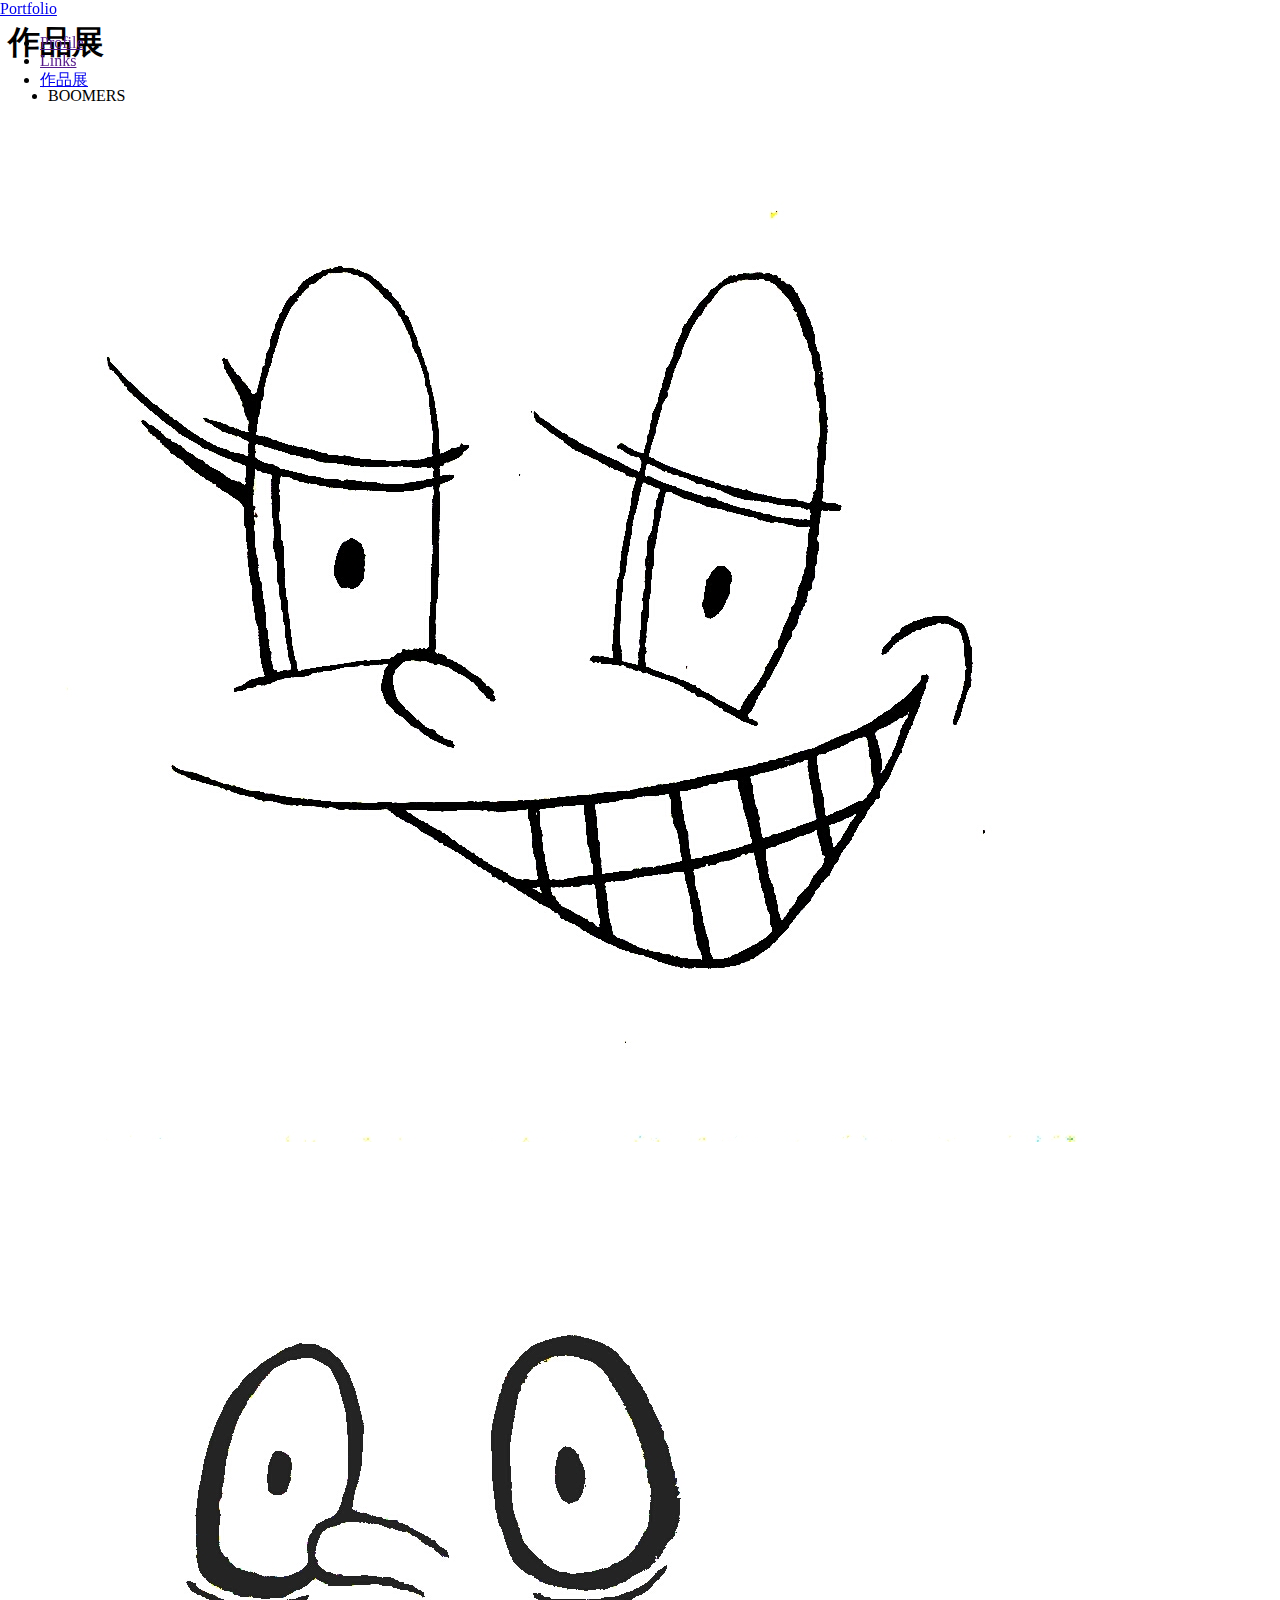
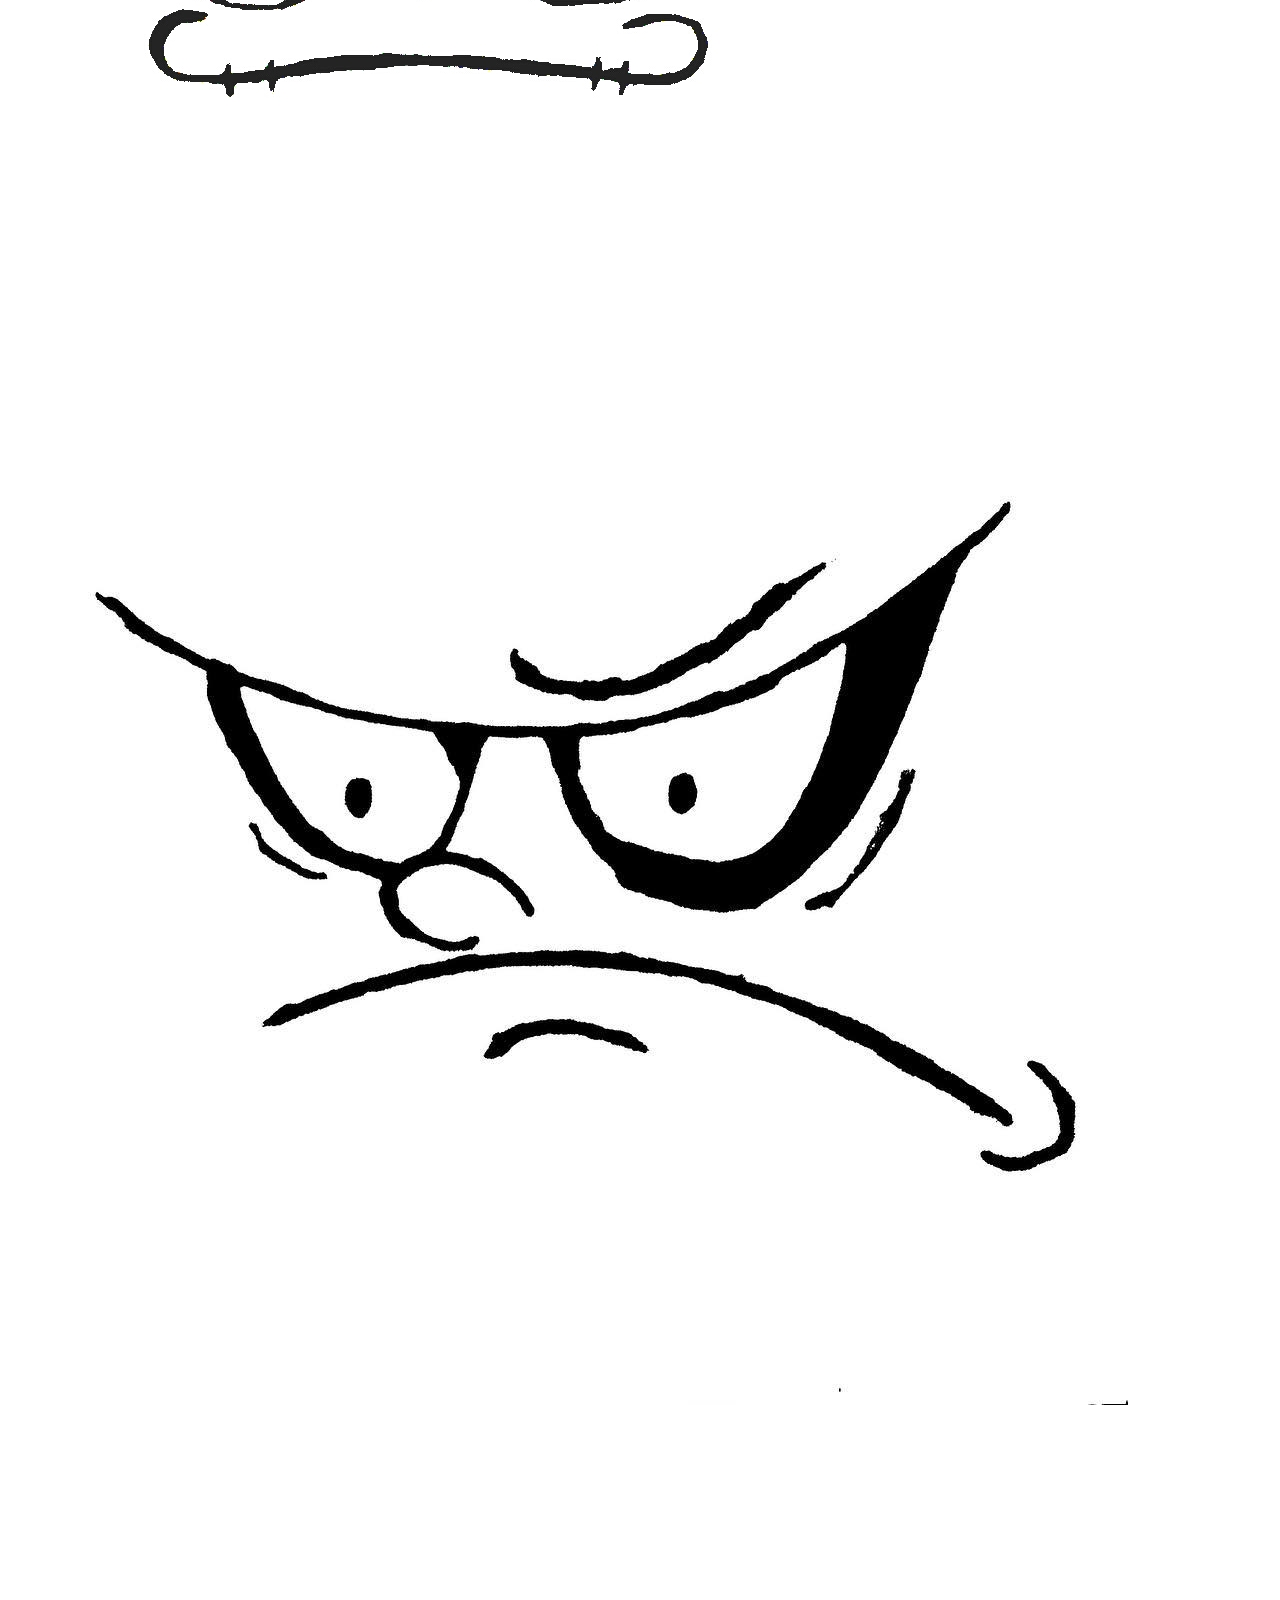
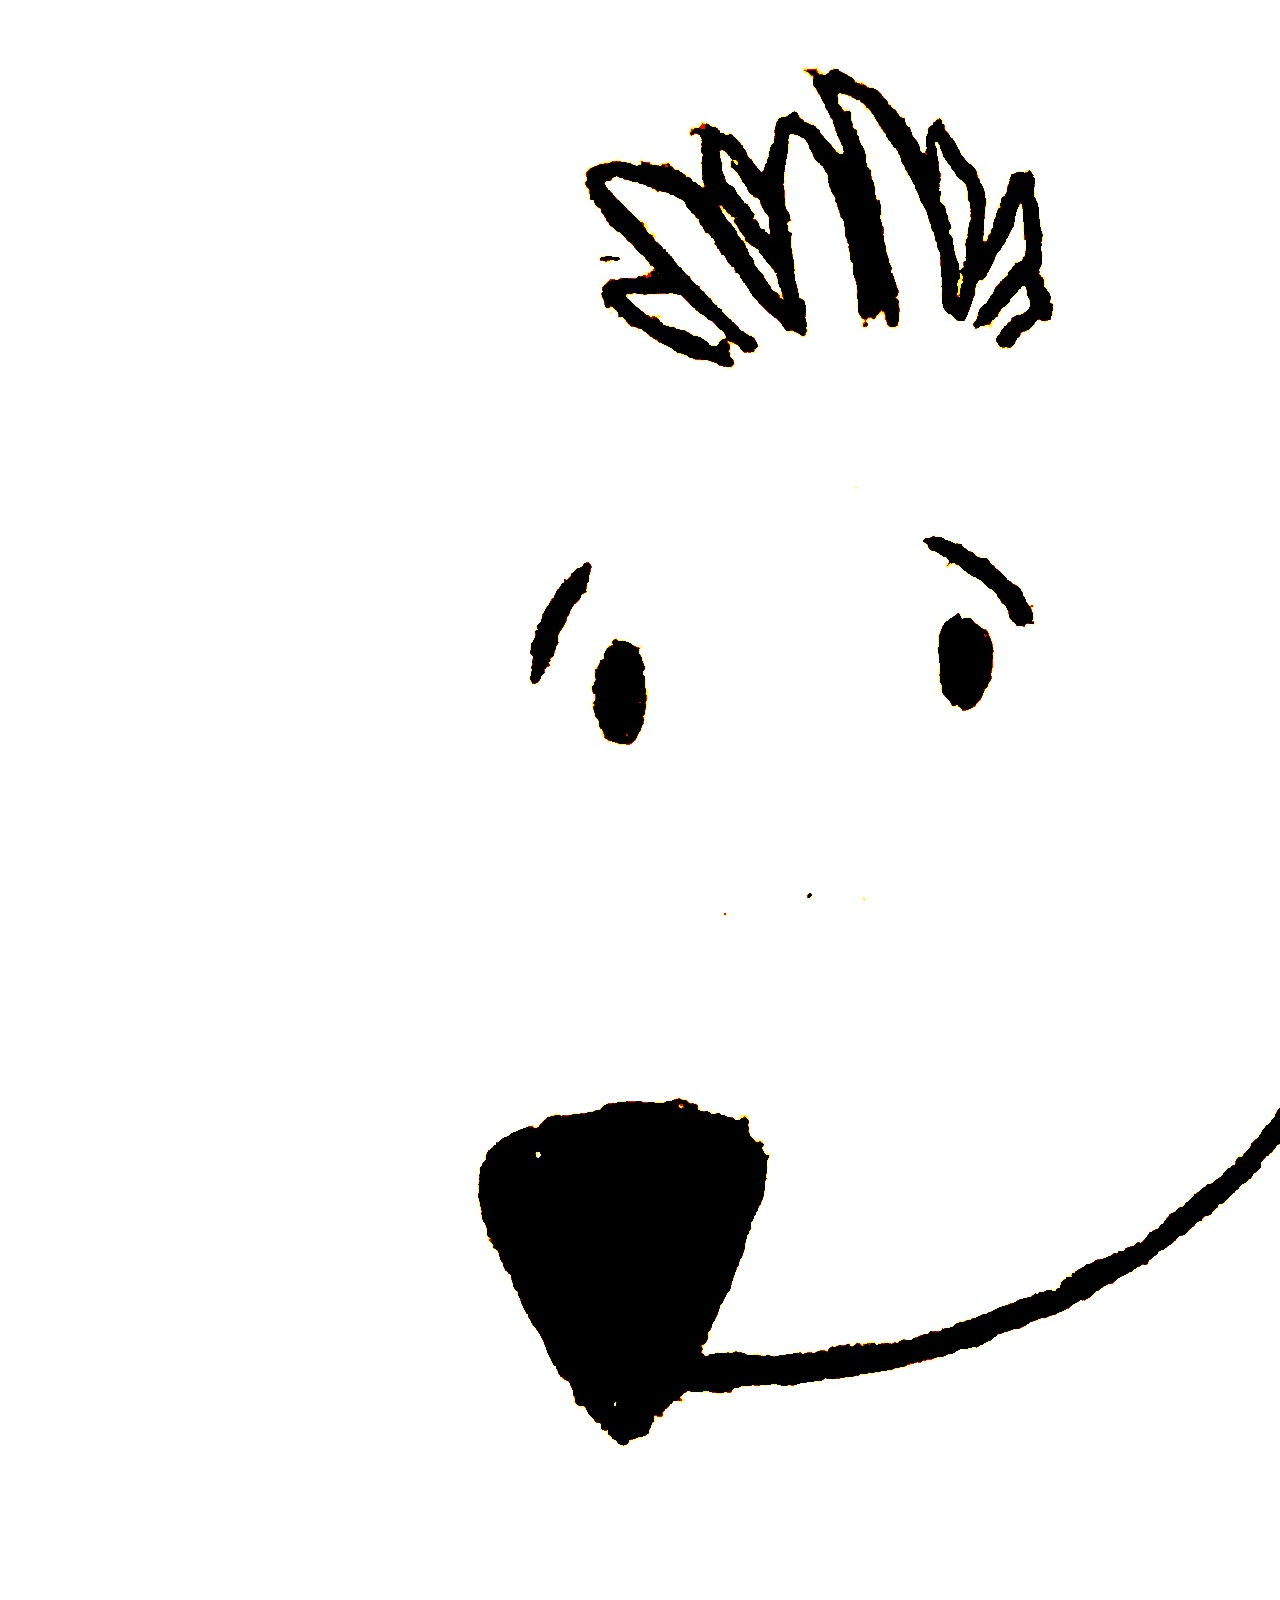
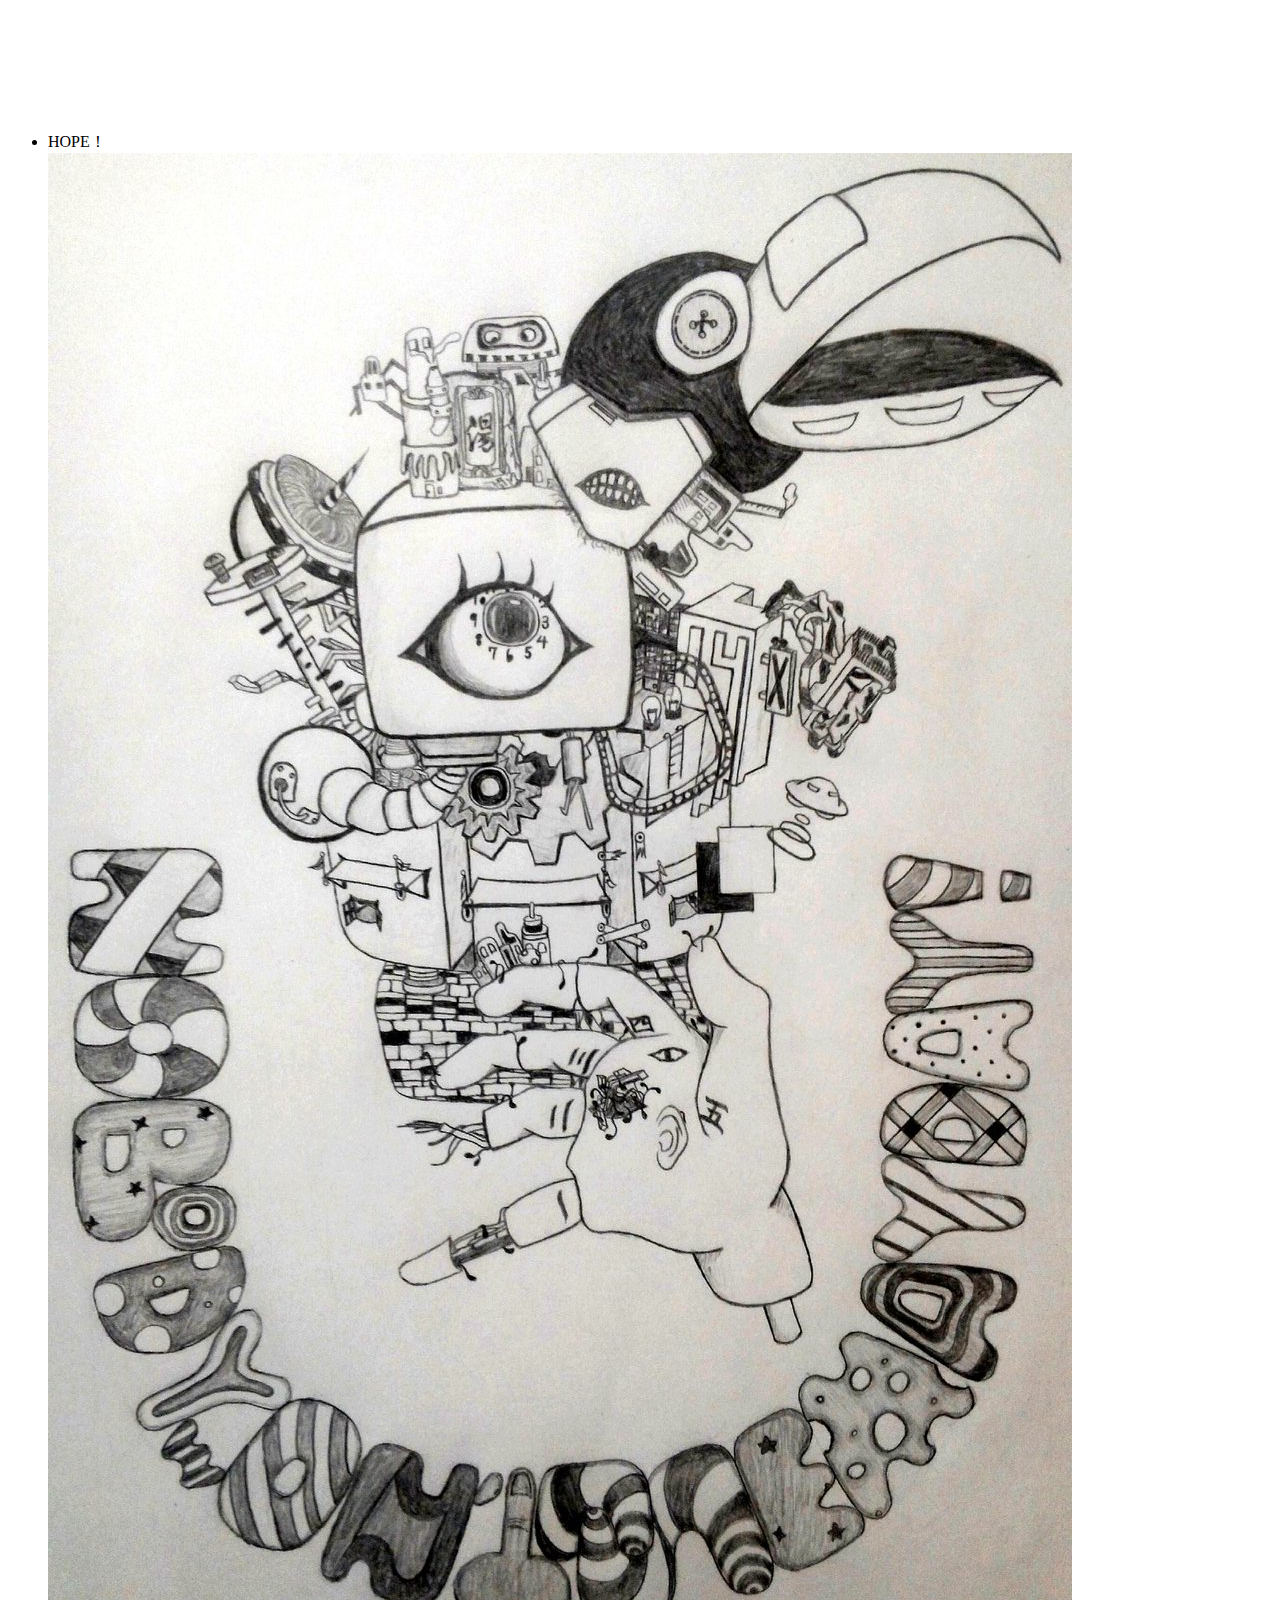
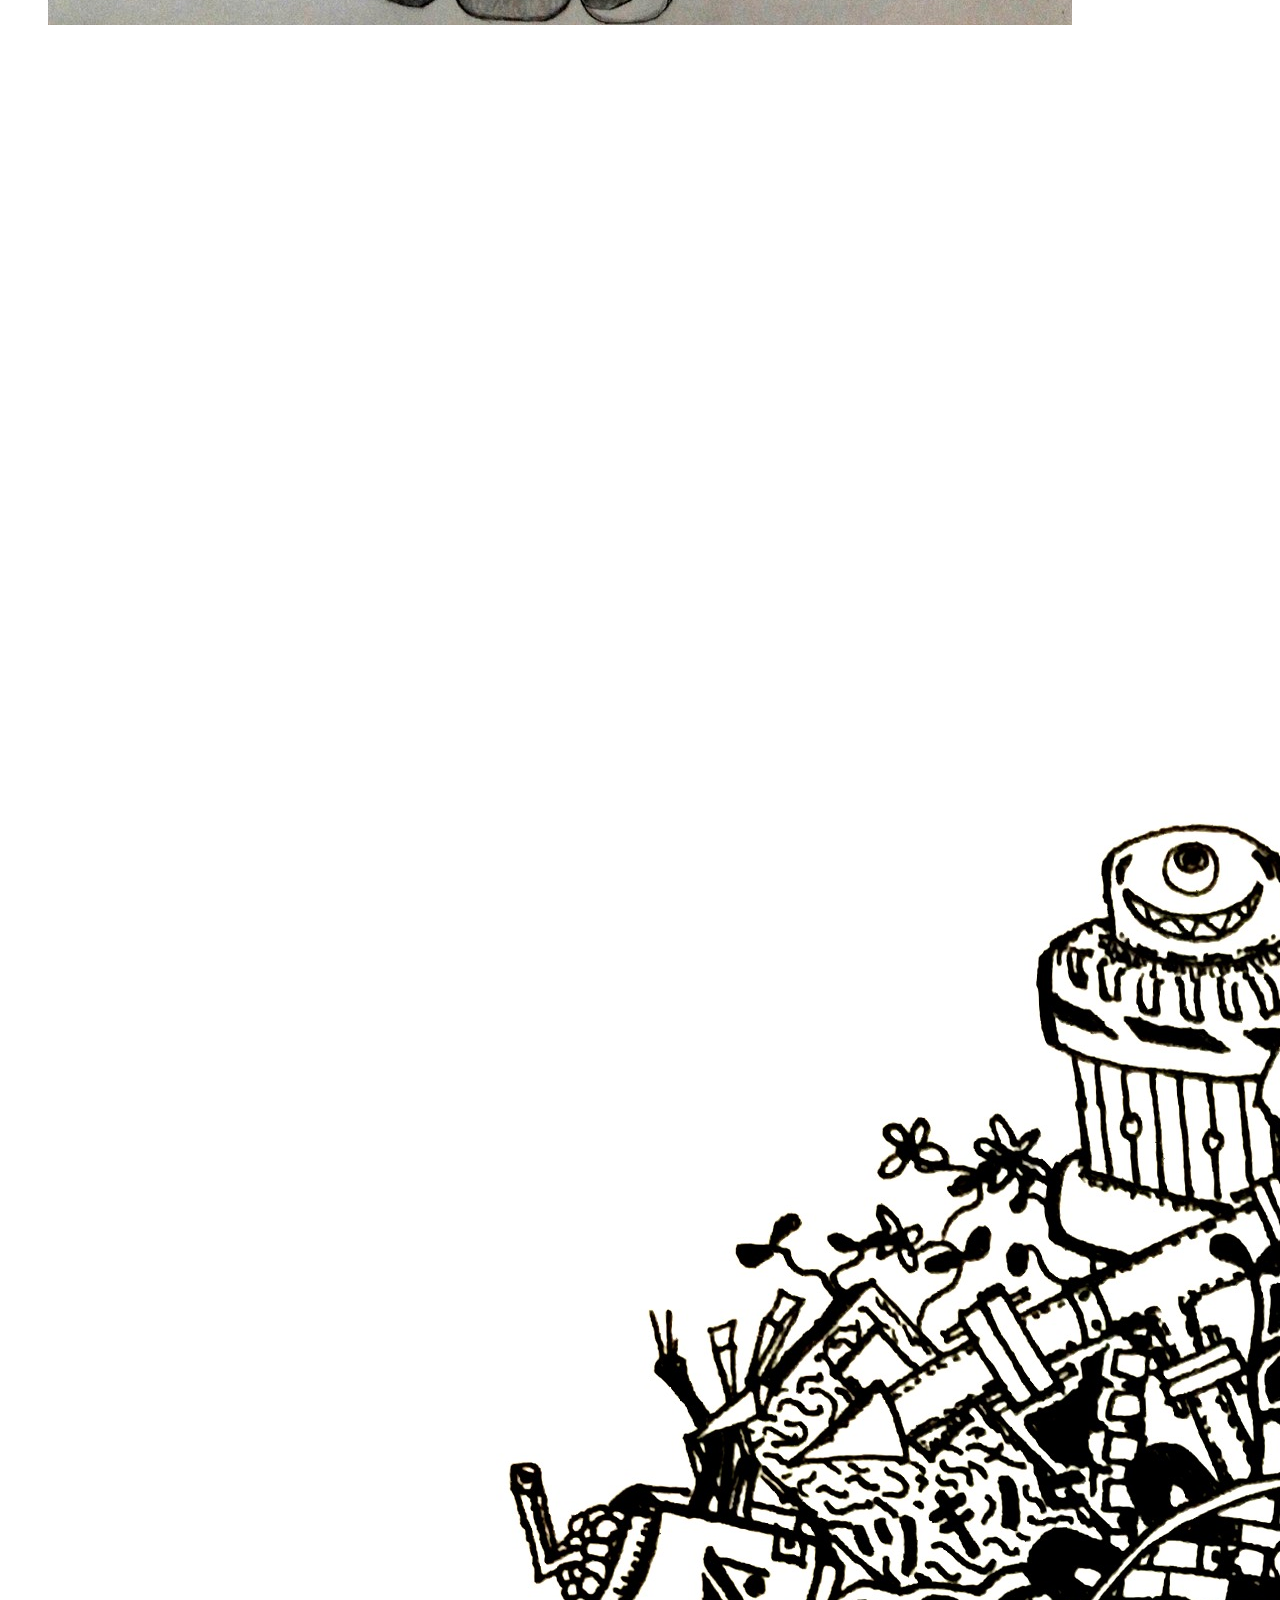
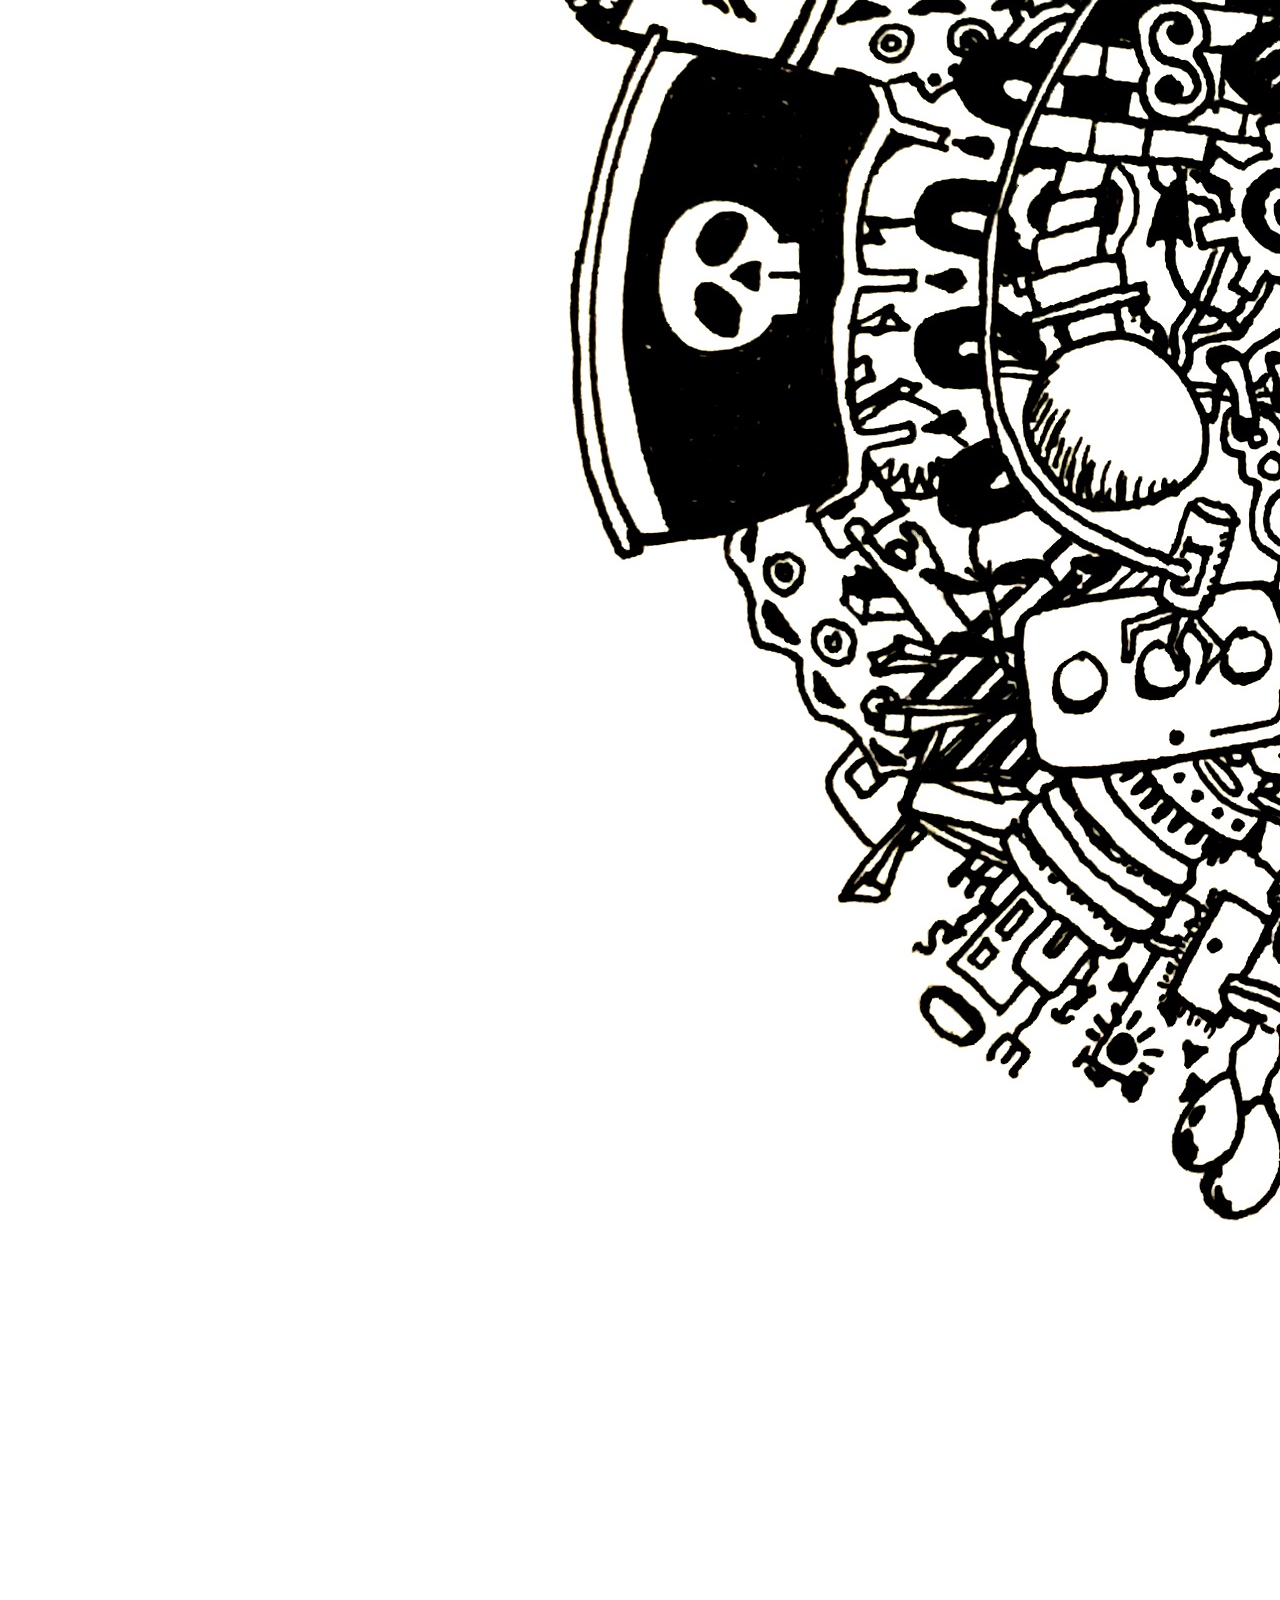
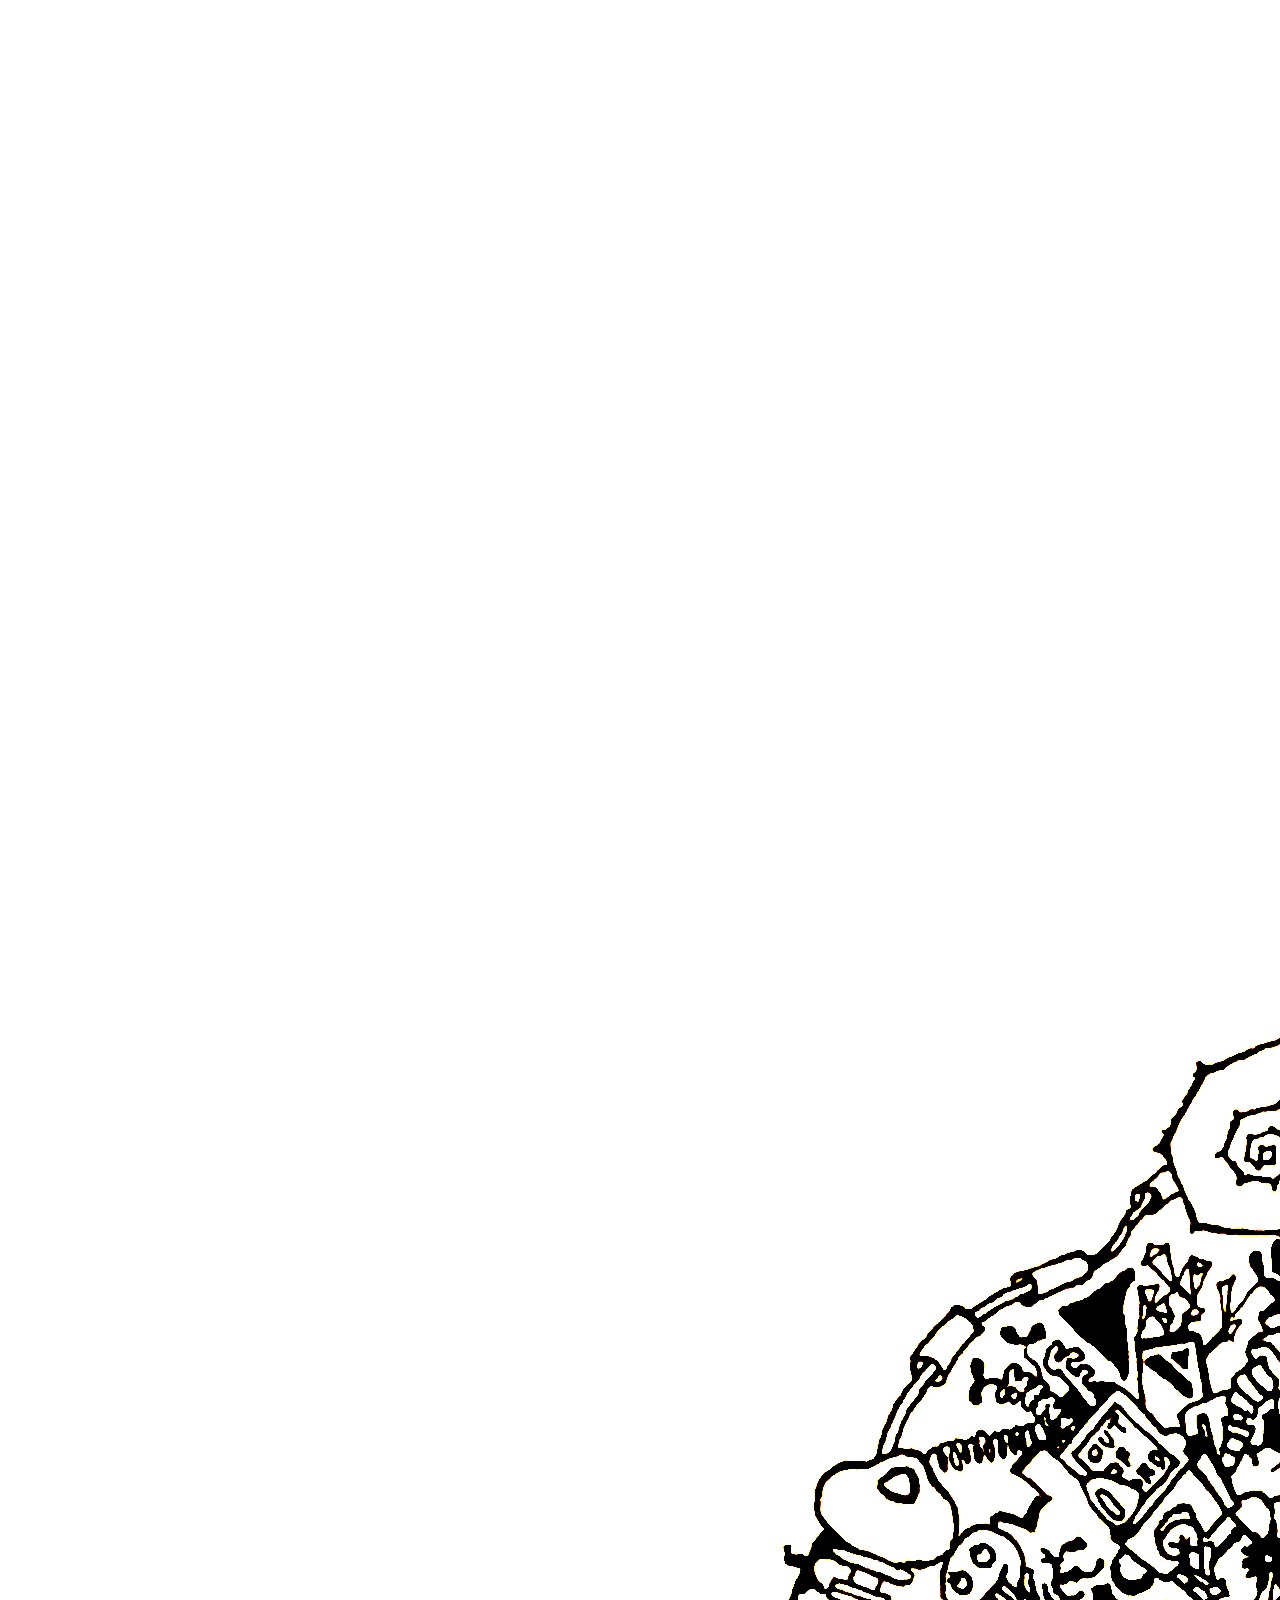
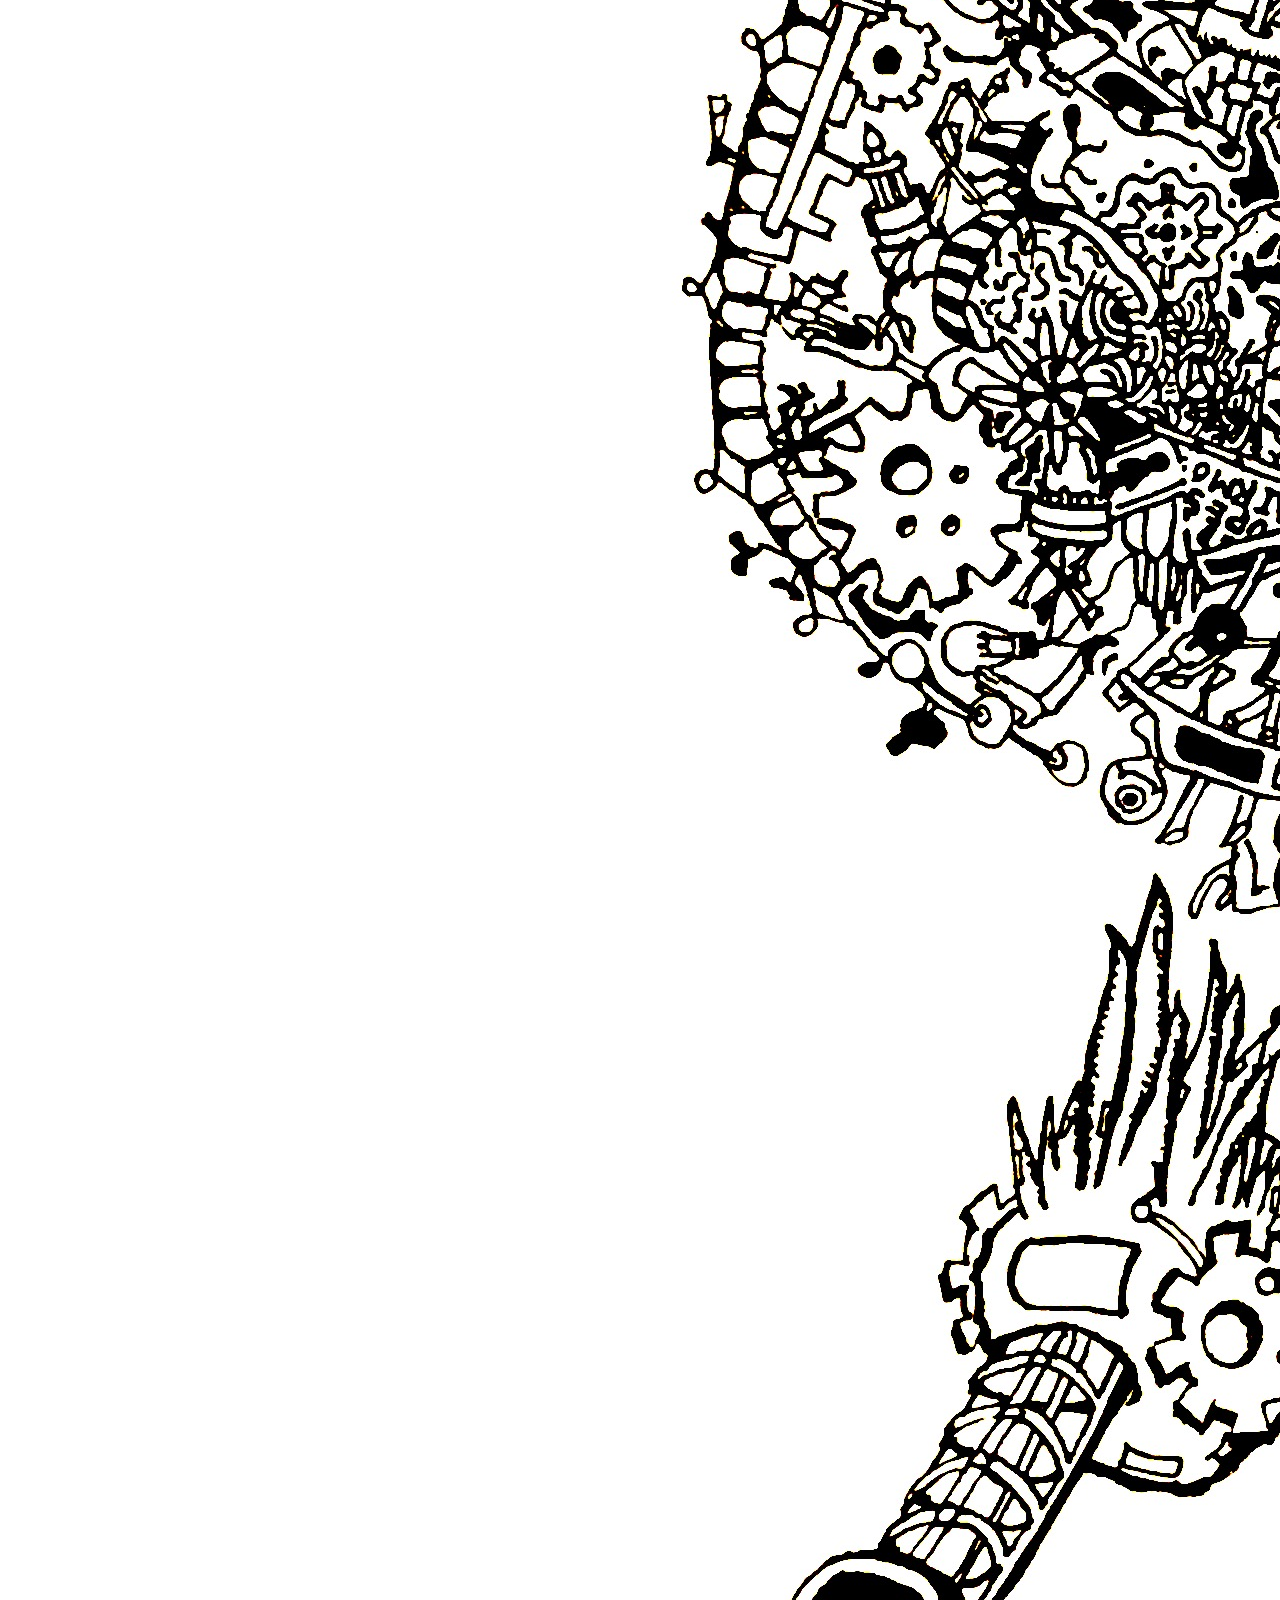
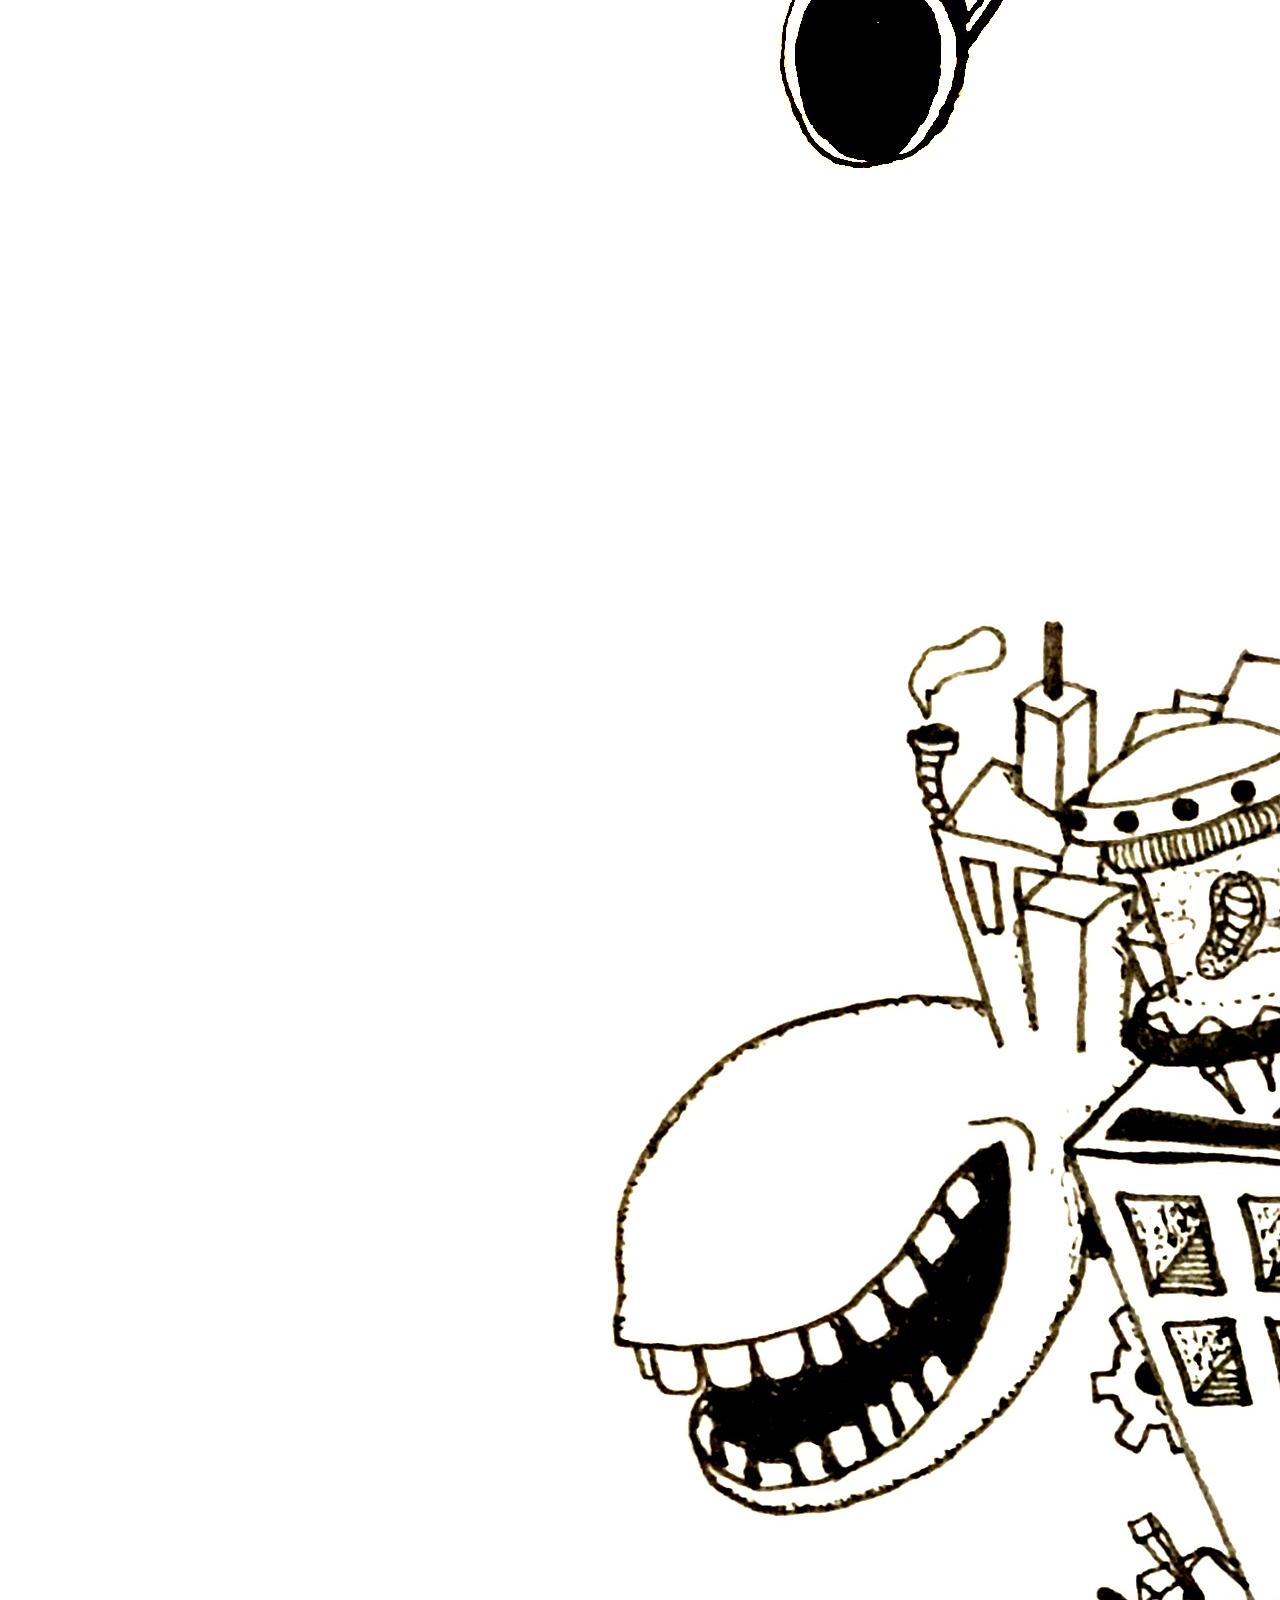
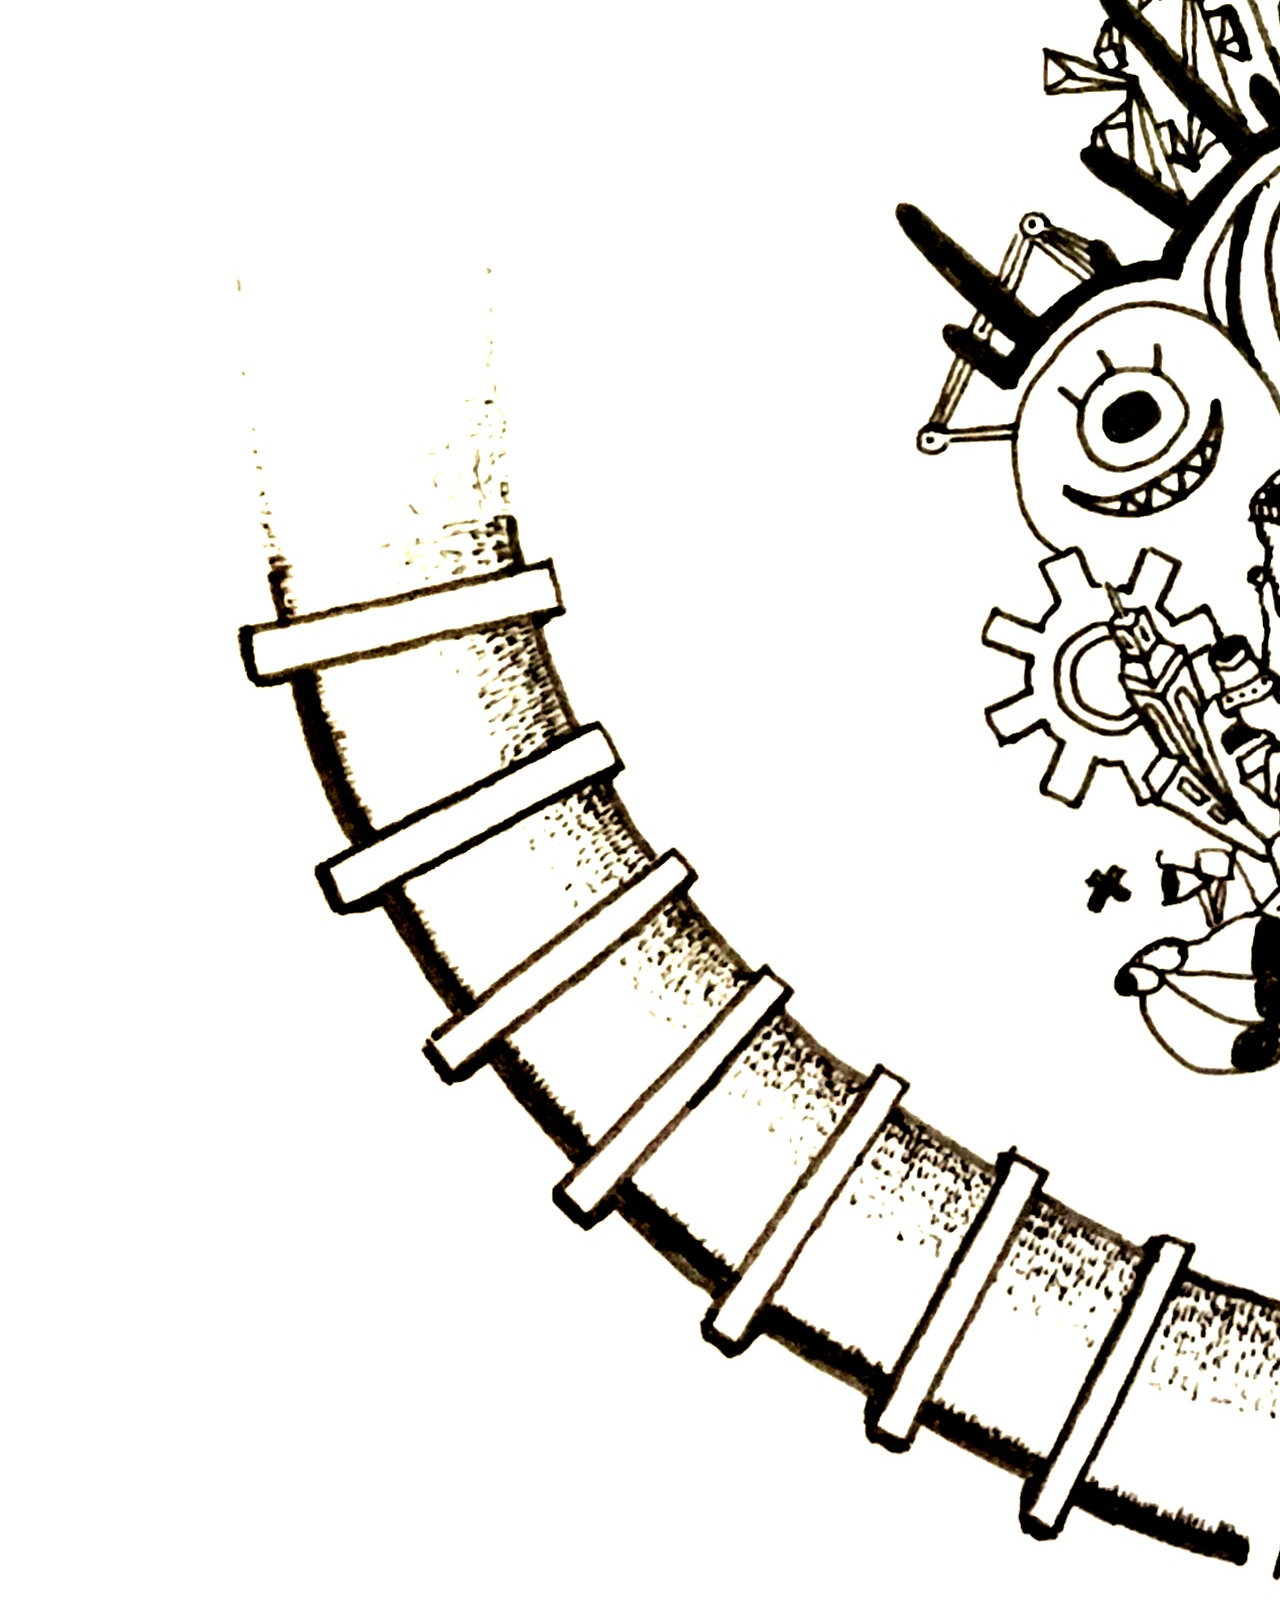
<file: Exhibition/index.html>
<!DOCTYPE html>
<html lang="ja">
<head>
   <meta charset="UTF-8">
   <meta name="viewport" content="width=device-width, initial-scale=1, shrink-to-fit=no">
   <title>作品展</title>

<!-- bootstrap cssの読み込み -->
   <link rel="stylesheet" href="https://stackpath.bootstrapcdn.com/bootstrap/4.1.3/css/bootstrap.min.css" integrity="sha384-MCw98/SFnGE8fJT3GXwEOngsV7Zt27NXFoaoApmYm81iuXoPkFOJwJ8ERdknLPMO" crossorigin="anonymous">
<!-- jqueryの読み込み-->
   <script src="https://code.jquery.com/jquery-3.3.1.slim.min.js" integrity="sha384-q8i/X+965DzO0rT7abK41JStQIAqVgRVzpbzo5smXKp4YfRvH+8abtTE1Pi6jizo" crossorigin="anonymous"></script>
<!-- jqueryのライブラリの読み込み -->
   <script src="https://cdnjs.cloudflare.com/ajax/libs/popper.js/1.14.3/umd/popper.min.js" integrity="sha384-ZMP7rVo3mIykV+2+9J3UJ46jBk0WLaUAdn689aCwoqbBJiSnjAK/l8WvCWPIPm49" crossorigin="anonymous"></script>
<!-- bootstrap jqueryの読み込み -->
   <script src="https://stackpath.bootstrapcdn.com/bootstrap/4.1.3/js/bootstrap.min.js" integrity="sha384-ChfqqxuZUCnJSK3+MXmPNIyE6ZbWh2IMqE241rYiqJxyMiZ6OW/JmZQ5stwEULTy" crossorigin="anonymous"></script>
</head>


<body>

<style type="text/css">
	.scroll{
		top: 0;
		left: 0;
		width: 100%;
		position: fixed;
		z-index: 10;
	}
</style>


	<header>
		<div class="scroll">
			<nav class="navbar navbar-expand navbar-dark bg-primary">
				<a href="../" class="navbar-brand">Portfolio</a>
				<ul class="navbar-nav">
					<li class="navbar-item"><a href="" class="nav-link">Profile</a></li>
					<li class="navbar-item"><a href="" class="nav-link">Links</a></li>
					<li class="navbar-item"><a href="#" class="nav-link">作品展</a></li>
				</ul>
			</nav>
		</div>
	</header>

	<div class="main py-5">
		<div class="container py-5">
			<h1 class="col-12 text-center">作品展</h1>
			<ul>
				<li>BOOMERS</li>
				<img class="w-25" src="./bmr1.jpg">
				<img class="w-25" src="./bmr2.jpg">
				<img class="w-25" src="./bmr3.jpg">
				<img class="w-25" src="./bmr4.jpg">
				<li>HOPE！</li>
				<img class="w-25" src="./hope1.jpg">
				<img class="w-25" src="./hope2.jpg">
				<img class="w-25" src="./hope3.jpg">
				<img class="w-25" src="./hope4.jpg">
				<li></li>
				<li></li>
				<li></li>
				<li></li>
				<li></li>
				<li></li>
				<li></li>
				<li></li>
				<li></li>
				<li></li>
				<li></li>
				<li></li>
				<li></li>
				<li></li>
				<li></li>
				<li></li>
				<li></li>
				<li></li>
				<li></li>
			</ul>
		</div>
	</div>

	
	<footer class="text-center bg-primary text-white py-5">
    	Copyright © Keigo Morishita Portfolio All Rights Reserved.
    </footer>


</body>
</html>
</file>
